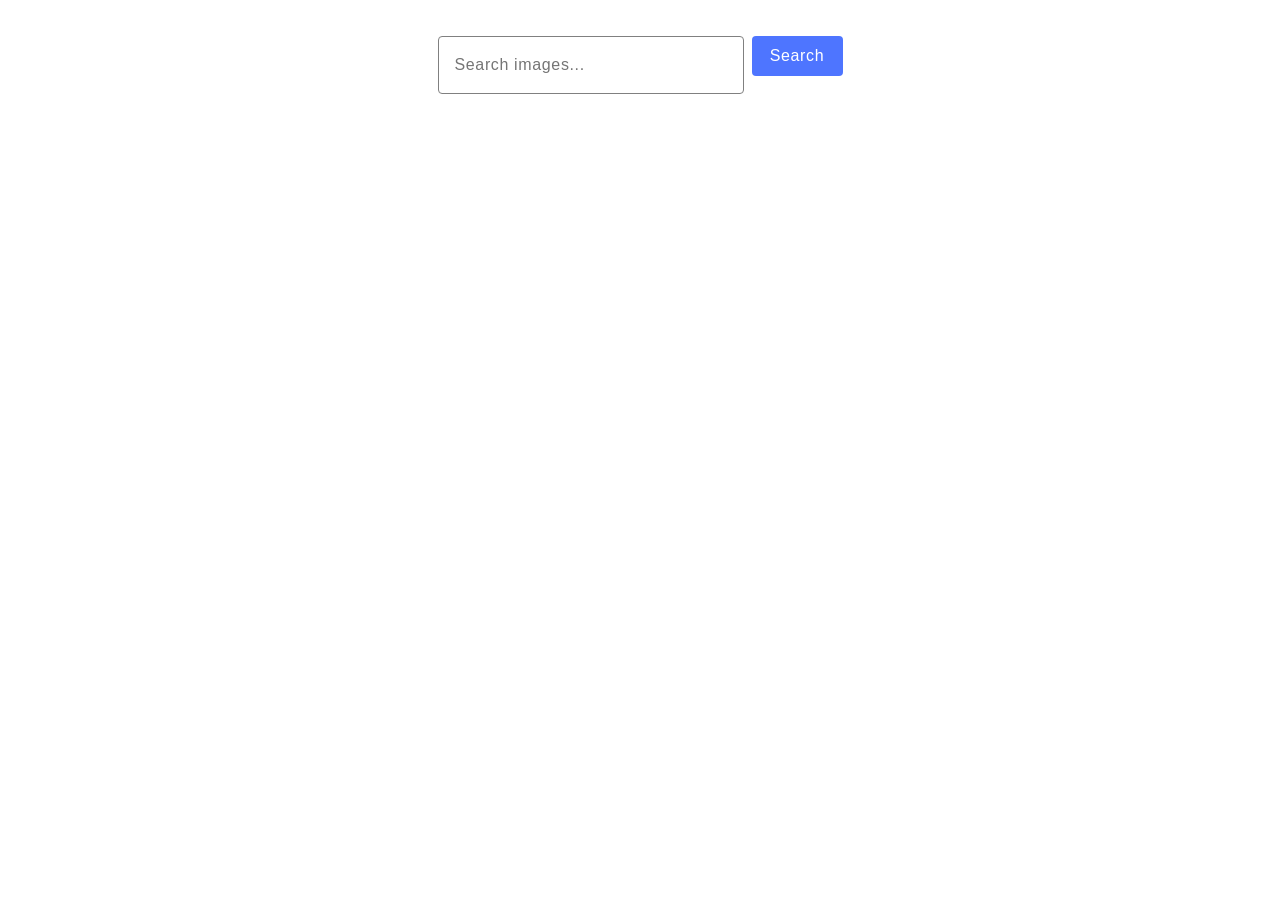
<file: src/index.html>
<!DOCTYPE html>
<html lang="en">

<head>
  <meta charset="UTF-8" />
  <link rel="icon" type="image/svg+xml" href="/favicon.svg" />
  <meta name="viewport" content="width=device-width, initial-scale=1.0" />
  <title>Vanilla App Template</title>
  <link rel="stylesheet" href="./css/styles.css" />
</head>

<body>

  <main>
    <form class="form">
      <label>
        <input type="text" name="search-text" placeholder="Search images..." required class="search-input" />
      </label>
      <button type="submit" class="search-btn">Search</button>
    </form>

    <span class="loader is-hidden"></span>
    <ul class="gallery">
    </ul>
  </main>

  <script type="module" src="./main.js"></script>
</body>

</html>
</file>
<file: src/css/styles.css>
/**
  |============================
  | include css partials with
  | default @import url()
  |============================
*/
/* Common styles */
@import url('./reset.css');
@import url('./base.css');
@import url('./container.css');
@import url('./animations.css');

/* Sections style */
@import url('./header.css');
@import url('./vite-promo.css');
@import url('./badges.css');
@import url('./back-link.css');
@import url('./footer.css');

.loader {
  position: relative;
  width: 15px;
  height: 64px;
}

.loader::after,
.loader::before {
  content: '';
  position: absolute;
  left: 0;
  top: 0;
  color: #fff;
  background: currentColor;
  width: 16px;
  height: 16px;
  border-radius: 50%;
  box-shadow: 45px 0, -45px 0;
  animation: move 0.5s linear infinite alternate;
}

.loader::before {
  top: 100%;
  box-shadow: 50px 0;
  left: -25px;
  animation-direction: alternate-reverse;
}

@keyframes move {
  0% {
    top: 0
  }

  50% {
    top: 50%
  }

  100% {
    top: 100%
  }
}

.is-hidden {
  display: none;
}


.form {
  display: flex;
  justify-content: center;
  gap: 8px;
  margin-top: 36px;
  margin-bottom: 32px;
}

.form input[name="search-text"] {
  width: 272px;
  height: 40px;
  padding: 8px 16px;
  border: 1px solid #808080;
  border-radius: 4px;
  font-family: 'Montserrat', sans-serif;
  font-size: 16px;
  line-height: 1.5;
  letter-spacing: 0.04em;
  color: #2e2f42;
  outline: none;
  transition: border-color 250s cubic-bezier(0.4, 0, 0.2, 1);
}

.form input[name="search-text"]:hover,
form input[name="search-text"]:focus {
  border-color: #000000;
  border-color: #4e75ff;
}



.form button[type="submit"] {
  padding: 8px 16px;
  min-width: 91px;
  height: 40px;
  background-color: #4e75ff;
  border: none;
  border-radius: 4px;
  font-family: 'Montserrat', sans-serif;
  font-weight: 500;
  font-size: 16px;
  line-height: 1.5;
  letter-spacing: 0.04em;
  color: #ffffff;
  cursor: pointer;
  transition: background-color 250s cubic-bezier(0.4, 0, 0.2, 1);
}

.form button[type="submit"]:hover {
  background-color: #6c8cff;
}

.gallery {
  display: flex;
  flex-wrap: wrap;
  justify-content: center;
  gap: 24px;
  row-gap: 24px;
  max-width: 1128px;
  margin: 0 auto;
  padding: 0;
  list-style: none;
}

.gallery-item {
  width: calc((100% - 48px) / 3);
  border: 1px solid #808080;
  background-color: #ffffff;
  box-sizing: border-box;
}


.gallery-item a {
  text-decoration: none;
  display: block;
  color: inherit;
}

/* Стилізація самого зображення */
.gallery-item img {
  display: block;
  width: 100%;
  height: 200px;
  object-fit: cover;

}

.info {
  display: flex;
  justify-content: space-around;
  align-items: center;
  padding: 4px 0;
  background-color: #ffffff;
}

.info-item {
  display: flex;
  flex-direction: column;
  align-items: center;
  margin: 0;
  font-family: 'Montserrat', sans-serif;
  font-size: 12px;
  line-height: 1.33;
  letter-spacing: 0.04em;
  color: #2e2f42;
}


.info-item b {
  font-weight: 600;
  font-size: 12px;
  line-height: 1.33;
}
</file>
